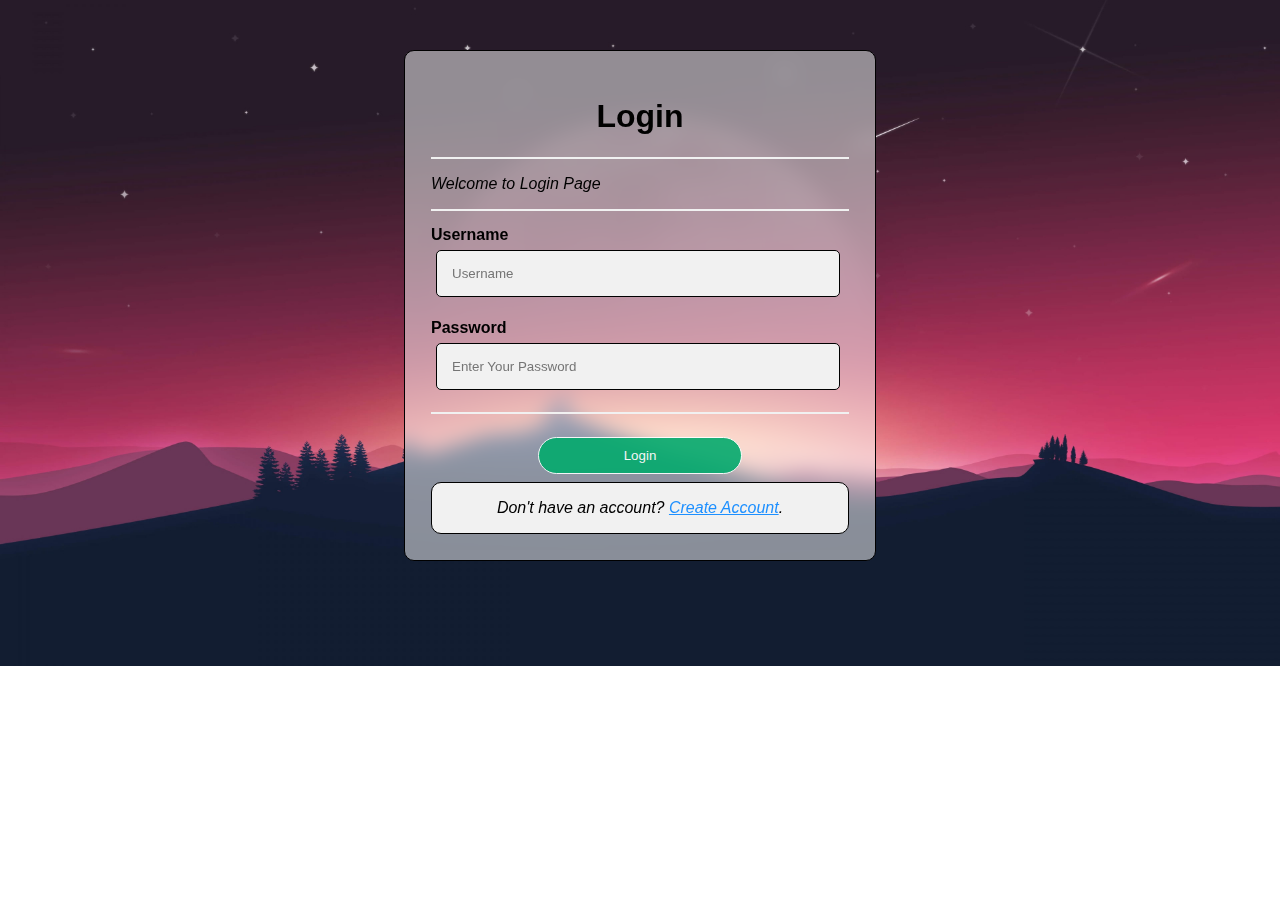
<file: index.html>
<!DOCTYPE html>
<html>
    <head>
        <link rel="icon" type="png" href="citcs.png">
        <title>User Login</title>
        <link href="styles.css" type="text/css" rel="stylesheet"/>
    </head>

    <body>
       <section>
        <form>
            <div class="container-bbox">
            <div class="container">
                <h1>Login</h1>
                <hr>
                <p>Welcome to Login Page</p>
                <hr>
                <div>
                    <label><b>Username</b></label>
                    <input type="text" placeholder="Username" name="uname" id="uname" required>
                </div>
                <div>
                    <label><b>Password</b></label>
                     <input type="password" placeholder="Enter Your Password" name="psw" id="psw" required>
                     <hr>
                </div>
                <div align="center">
                    <button type="submit" class="registerbtn">Login</button>
                </div>
                
                <div class="container-signin">
                    <p>Don't have an account? <a href="registerr.html">Create Account</a>.</p>
                </div>
            </div>
                
                
            </div>
        </form>
       </section>
    </body>
</html>
</file>
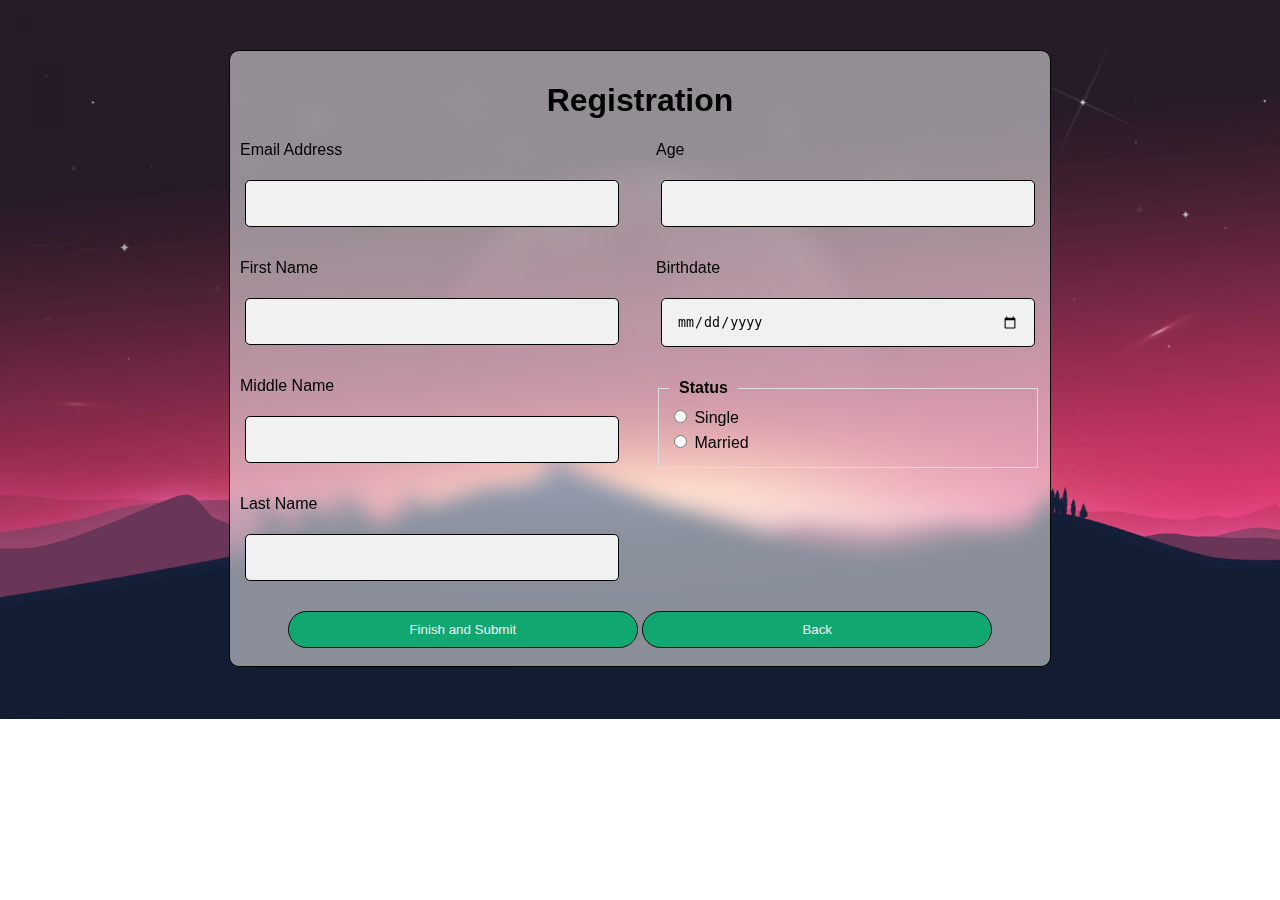
<file: registerr.html>
<!DOCTYPE html>
<html lang="en">
<head>
    <meta charset="UTF-8">
    <meta name="viewport" content="width=device-width, initial-scale=1.0">
    <link rel="icon" type="image/png" href="citcs.png">
    <title>Registration</title>
    <link href="registration.css" type="text/css" rel="stylesheet"/>
</head>
<body>
    <div class="container-bbox">
        <form>
            <h1>Registration</h1>
            <div class="inputs">
                <div class="first">
                    <label for="email">Email Address</label>
                    <input type="email" id="email" name="email"/>

                    <label for="firstname">First Name</label>
                    <input type="text" id="firstname" name="firstname"/>

                    <label for="middlename">Middle Name</label>
                    <input type="text" id="middlename" name="middlename"/>

                    <label for="lastname">Last Name</label>
                    <input type="text" id="lastname" name="lastname"/>
                </div>

                <div class="second">
                    <label for="age">Age</label>
                    <input type="text" id="age" name="age"/>

                    <label for="birthdate">Birthdate</label>
                    <input type="date" id="date" name="date"/>

                    <fieldset>
                        <legend>Status</legend>
                        <label>
                            <input type="radio" id="single" name="status" value="Single"/> Single
                        </label>
                        <label>
                            <input type="radio" id="married" name="status" value="Married"/> Married
                        </label>
                    </fieldset>
                </div>
            </div>
            <center>
                <input type="submit" class="registerbtn" value="Finish and Submit">
                <input type="button" class="backbtn" value="Back" onclick="goBack()">
            </center>
        </form>
    </div>
    <script>
        function goBack() {
            window.location.href = 'index.html';
        }
    </script>
</body>
</html>
</file>
<file: styles.css>
body {
    background-position: center;
    background-repeat: no-repeat;
    background-size: cover;
    box-sizing: border-box;
    margin: 0;
    font-family: Arial, sans-serif;
    background-image: url('bg.jpg');
    max-height: fit-content;
}

input[type=text], input[type=password] {
    width: 89%;
    padding: 15px;
    margin: 6px 3px 22px 5px;
    display: flex;
    flex-direction: column;
    background: #f1f1f1;
    border: 1px solid;
    border-radius: 5px;
}

input[type=text]:focus, input[type=password]:focus {
    background-color: turquoise;
    outline: none;
}

h1 {
    text-align: center;
}

p {
    font-style: italic;
}

hr {
    border: 1px solid #f1f1f1;
    margin-bottom: 15px;
}

.container {
    padding: 16px;
}

a {
    color: dodgerblue;
}

.container-signin {
    background-color: #f1f1f1;
    text-align: center;
    border: solid black 1px;
    border-radius: 10px;
}

.container-bbox {
    padding: 10px;
    width: 450px;
    margin: 50px auto;
    border: solid black 1px;
    border-radius: 10px;
    position: relative;
  background-color: rgba(255, 255, 255, 0.5); 
  backdrop-filter: blur(10px);
}

.container-bbox::before {
    content: '';
    position: absolute;
    top: 0;
    left: 0;
    width: 100%;
    height: 100%;
    background-size: cover;
    background-position: center;
    opacity: 0.05;
    border-radius: 10px;
    z-index: -1;
}

.registerbtn {
    background-color: #04AA6D;
    align-content: center;
    color: white;
    padding: 10px 20px;
    margin: 8px 0;
    border: 1px solid;
    border-radius: 25px;
    cursor: pointer;
    width: 49%;
    opacity: 0.9;
}

.registerbtn:hover {
    opacity: 0.8; 
}


@media screen and (max-width: 768px) {
    .bbox {
        width: 90%; 
        margin: 30px auto; 
    }

    .bbox::before {
        display: none; 
    }

    .registerbtn {
        width: 100%; 
    }

    
    input[type=text], input[type=password] {
        padding: 12px; 
        margin: 5px 0 15px 0; 
    }
}
</file>
<file: registration.css>
body {
    background-position: center;
    background-repeat: no-repeat;
    background-size: cover;
    box-sizing: border-box;
    margin: 0;
    font-family: Arial, sans-serif;
    background-image: url('bg.jpg');
    max-height: fit-content;
}

input[type=text], input[type=email], input[type=password], input[type=date] {
    width: 89%;
    padding: 15px;
    margin: 6px 3px 22px 5px;
    display: flex;
    flex-direction: column;
    background: #f1f1f1;
    border: 1px solid;
    border-radius: 5px;
}

input[type=text]:focus, input[type=email]:focus, input[type=password]:focus, input[type=date]:focus {
    background-color: turquoise;
    outline: none;
}

h1 {
    text-align: center;
}

p {
    font-style: italic;
}

hr {
    border: 1px solid #f1f1f1;
    margin-bottom: 15px;
}

.container {
    padding: 16px;
}

a {
    color: dodgerblue;
}

.container-signin {
    background-color: #f1f1f1;
    text-align: center;
    border: solid black 1px;
    border-radius: 10px;
}

.container-bbox {
    padding: 10px;
    width: 800px;
    margin: 50px auto;
    border: solid black 1px;
    border-radius: 10px;
    position: relative;
    background-color: rgba(255, 255, 255, 0.5); 
    backdrop-filter: blur(10px);
}

.container-bbox::before {
    content: '';
    position: absolute;
    top: 0;
    left: 0;
    width: 100%;
    height: 100%;
    background-size: cover;
    background-position: center;
    opacity: 0.05;
    border-radius: 10px;
    z-index: -1;
}

.registerbtn {
    background-color: #04AA6D;
    align-content: center;
    color: white;
    padding: 10px 20px;
    margin: 8px 0;
    border: 1px solid;
    border-radius: 25px;
    cursor: pointer;
    width: 49%;
    opacity: 0.9;
}

.registerbtn:hover {
    opacity: 0.8; 
}

.inputs {
    display: flex;
    flex-direction: column;
    gap: 20px;
}

.first, .second {
    display: flex;
    flex-direction: column;
    gap: 10px;
}

@media screen and (min-width: 768px) {
    .inputs {
        display: flex;
        flex-direction: row;
        justify-content: space-between;
    }

    .first, .second {
        width: 48%;
    }
}

fieldset {
    border: 1px solid #ddd;
    padding: 10px;
    margin-bottom: 15px;
}

legend {
    font-weight: bold;
    padding: 0 10px;
}

label {
    margin-bottom: 5px;
    display: block;
}

input[type=submit] {
    background-color: #04AA6D;
    color: white;
    padding: 10px 20px;
    margin: 8px 0;
    border: none;
    border-radius: 25px;
    cursor: pointer;
    width: 350px;
    opacity: 0.9;
    border: 1px solid black;
}
input[type=button] {
    background-color: #04AA6D;
    color: white;
    padding: 10px 20px;
    margin: 8px 0;
    border: none;
    border-radius: 25px;
    cursor: pointer;
    width: 350px;
    opacity: 0.9;
    border: 1px solid black;
}

input[type=submit]:hover {
    opacity: 0.8;
}

@media screen and (max-width: 768px) {
    .container-bbox {
        width: 90%;
        margin: 30px auto;
    }

    .container-bbox::before {
        display: none;
    }

    .registerbtn {
        width: 100%;
    }

    input[type=text], input[type=email], input[type=password], input[type=date] {
        padding: 12px;
        margin: 5px 0 15px 0;
    }

    .inputs {
        flex-direction: column;
    }

    .first, .second {
        width: 100%;
    }
}
</file>
